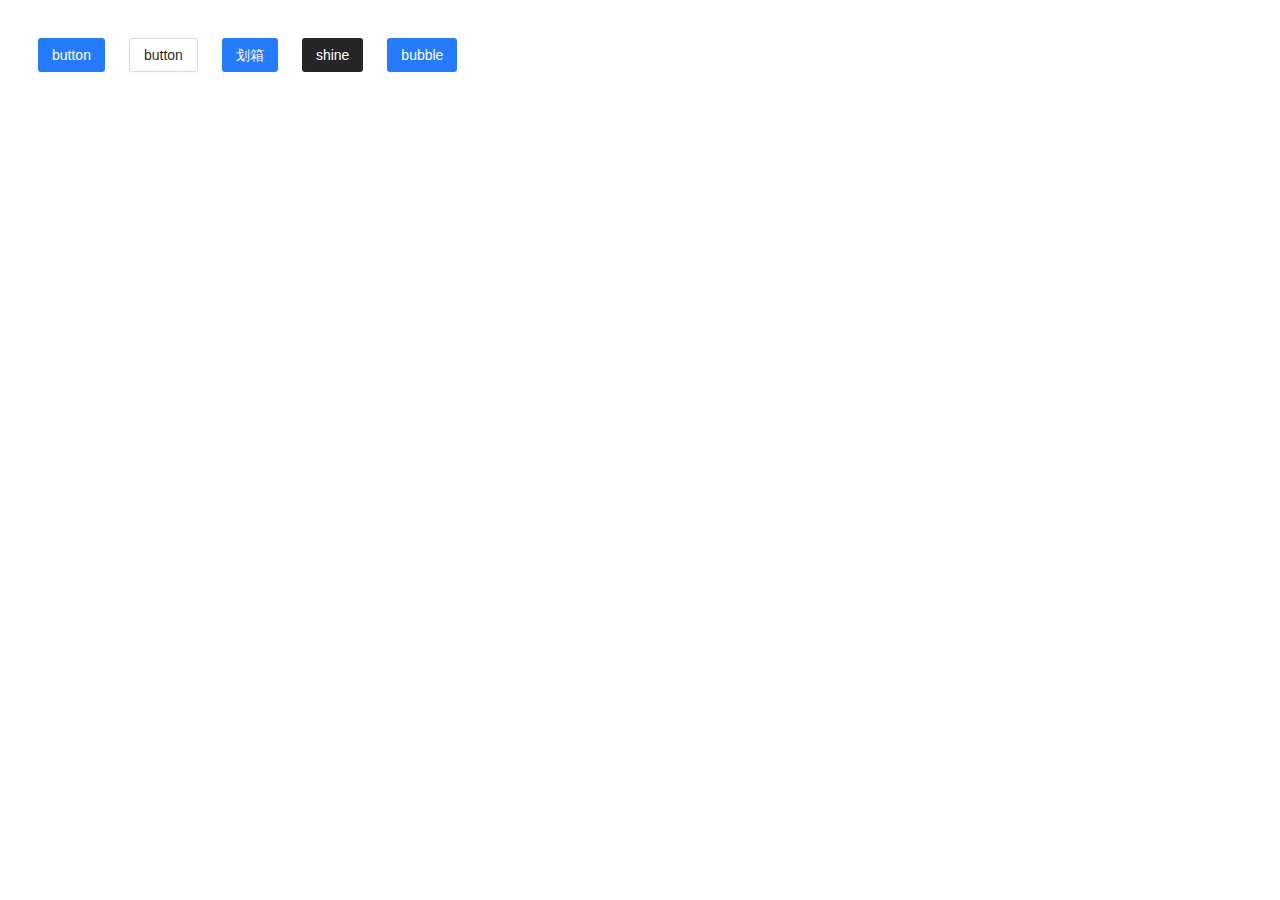
<file: 一些按钮.html>
<!DOCTYPE html>
<html lang="en">

<head>
    <meta charset="UTF-8">
    <meta http-equiv="X-UA-Compatible" content="IE=edge">
    <meta name="viewport" content="width=device-width, initial-scale=1.0">
    <title>一些简单的按钮</title>
    <link href="https://cdn.bootcdn.net/ajax/libs/reseter.css/1.2.0/reseter.min.css" rel="stylesheet">
    <style>
        .layout {
            padding: 20px;
        }

        /* 一些按钮的通用属性 */
        .button {
            margin: 0;
            line-height: 1;
            padding: 0 14px;
            height: 34px;
            font-size: 14px;
            color: #FFF;
            background-color: #267bfc;
            white-space: nowrap;
            outline: none;
            border: none;
            border-radius: 3px;
            position: relative;
            margin: 10px;
        }

        .button .text {
            position: relative;
            z-index: 2;
        }

        .button:focus {
            outline: none;
        }

        .antd .mask {
            position: absolute;
            width: 100%;
            height: 100%;
            background-color: rgba(0, 0, 0, .2);
            left: 0;
            top: 0;
            border-radius: 3px;
            opacity: 0;
            transition: opacity .2s ease-in-out;
        }

        .antd:active .mask {
            opacity: 1;
        }

        .antd::after {
            content: '';
            position: absolute;
            inset: 0;
            border-radius: inherit;
            opacity: 0.4;
            transition: .3s;
            opacity: 0;
            box-shadow: 0 0 0 6px #267bfc;
            transition: .3s;
        }

        .antd:active::after {
            box-shadow: none;
            opacity: 0.5;
            transition: 0s;
        }

        .antd-default {
            background-color: transparent;
            box-shadow: 0 2px 0 rgba(0, 0, 0, .02);
            color: rgba(0, 0, 0, .88);
            border: 1px solid #d9d9d9;
        }

        .antd-default:hover {
            border-color: #267bfc;
            color: #267bfc;
        }

        /* 划箱 */
        .huaxiang::before {
            content: "";
            position: absolute;
            top: 0;
            bottom: 0;
            left: 0;
            right: 0;
            background-color: #fa541c;
            transform-origin: center bottom;
            transform: scaleY(0);
            transition: transform 0.4s ease-in-out;
        }

        .huaxiang:hover {
            cursor: pointer;
        }

        .huaxiang:hover::before {
            transform-origin: center top;
            transform: scaleY(1);
        }


        /* shine */

        .shine {
            color: white;
            background: #262626;
            overflow: hidden;
            --shine-width: 1.25em;
        }

        .shine::after {
            content: "";
            position: absolute;
            background: #595959;
            /* 核心代码：位置一步步调整 */
            top: -50%;
            left: 0%;
            bottom: -50%;
            width: 1.25em;
            transform: translate3d(-200%, 0, 0) rotate(35deg);
        }

        .shine:hover {
            cursor: pointer;
        }

        .shine:hover::after {
            transition: transform .9s ease-in-out;
            transform: translate3d(500%, 0, 0) rotate(35deg);
        }


        /* bubble */
        .bubble {
            overflow: hidden;
        }

        .bubble::before {
            content: "";
            position: absolute;
            top: 50%;
            left: 50%;
            width: 1em;
            height: 1em;
            border-radius: 50%;
            background-color: #9254de;
            transform-origin: center;
            transform: translate3d(-50%, -50%, 0) scale(0, 0);
            transition: transform 0.45s ease-in-out;
        }

        .bubble:hover::before {
            transform: translate3d(-50%, -50%, 0) scale(15, 15);
        }
    </style>
</head>

<body>
    <div class="layout">
        <button class="button antd">
            <span class="text">button</span>
            <div class="mask"></div>
        </button>

        <button class="button antd-default">
            <span class="text">button</span>
            <div class="mask"></div>
        </button>

        <button class="button huaxiang">
            <span class="text">划箱</span>
        </button>

        <button class="button shine">
            <span class="text">shine</span>
        </button>

        <button class="button bubble">
            <span class="text">bubble</span>
        </button>
    </div>
</body>

</html>
</file>
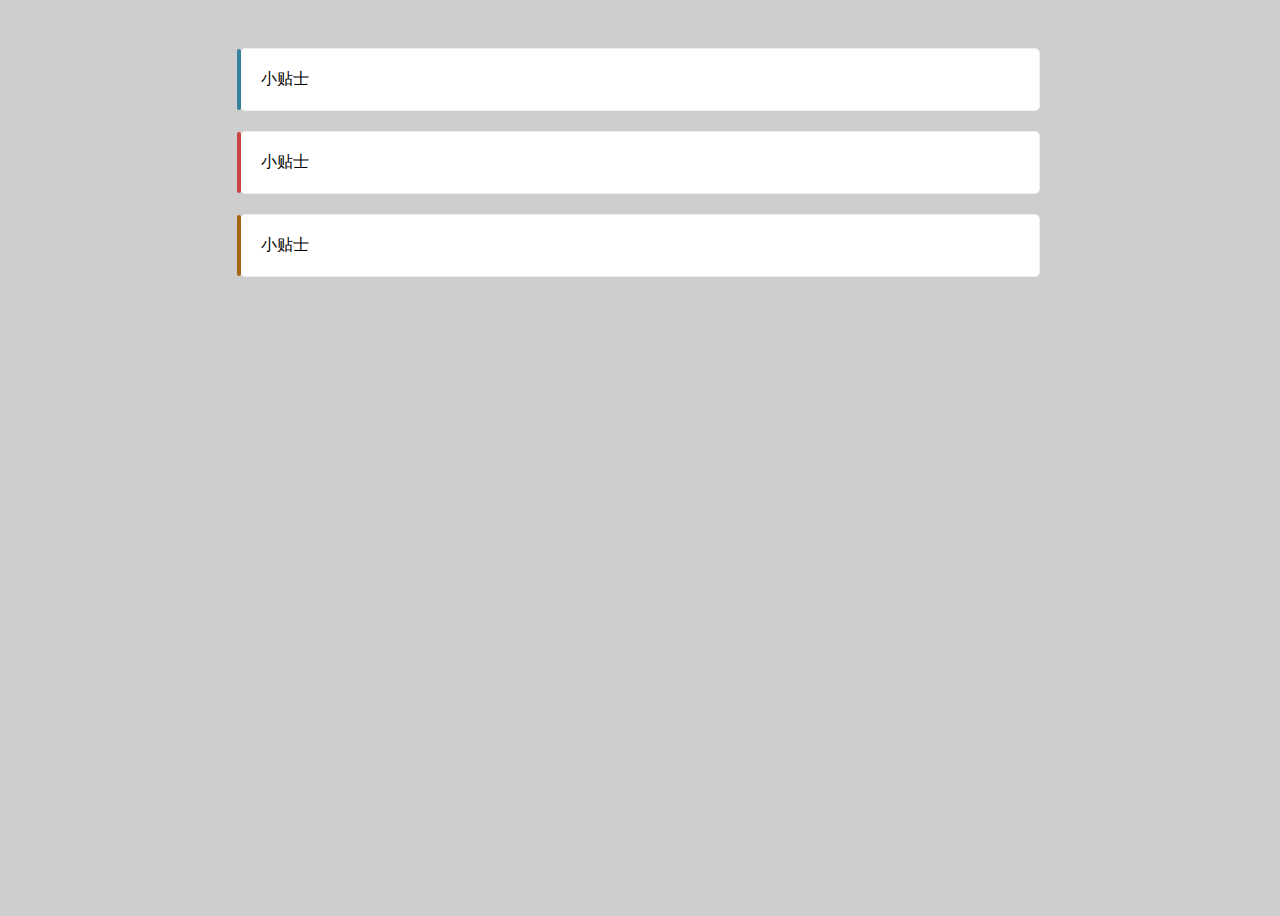
<file: 小贴士.html>
<!DOCTYPE html>
<html lang="en">
<head>
    <meta charset="UTF-8">
    <meta http-equiv="X-UA-Compatible" content="IE=edge">
    <meta name="viewport" content="width=device-width, initial-scale=1.0">
    <title>小贴士</title>
    <link href="https://cdn.bootcdn.net/ajax/libs/reseter.css/1.2.0/reseter.min.css" rel="stylesheet">
    <style>
        body {
            padding: 20px;
            height: 100vh;
            box-sizing: border-box;
            background-color: #cecece;
        }
        .banxin {
            width: 800px;
            margin: 0 auto;
        }
        .tips {
            border-radius: 5px;
            background-color: #FFF;
            border: 1px solid #eee;
            padding: 20px;
            position: relative;
            margin: 20px 0;
            --tip-color: #35829c;
        }
        .tips::before {
            content: '';
            display: block;
            position: absolute;
            left: -4px;
            top: 0;
            width: 4px;
            height: 100%;
            border-radius: 2px;
            background-color: var(--tip-color);
        }

        .red {
            --tip-color: #c94544;
        }
        .warn {
            --tip-color: #a76514;
        }
    </style>
</head>
<body>
    <div class="banxin">
        <div class="tips">小贴士</div>
        <div class="tips red">小贴士</div>
        <div class="tips warn">小贴士</div>
    </div>
</body>
</html>
</file>
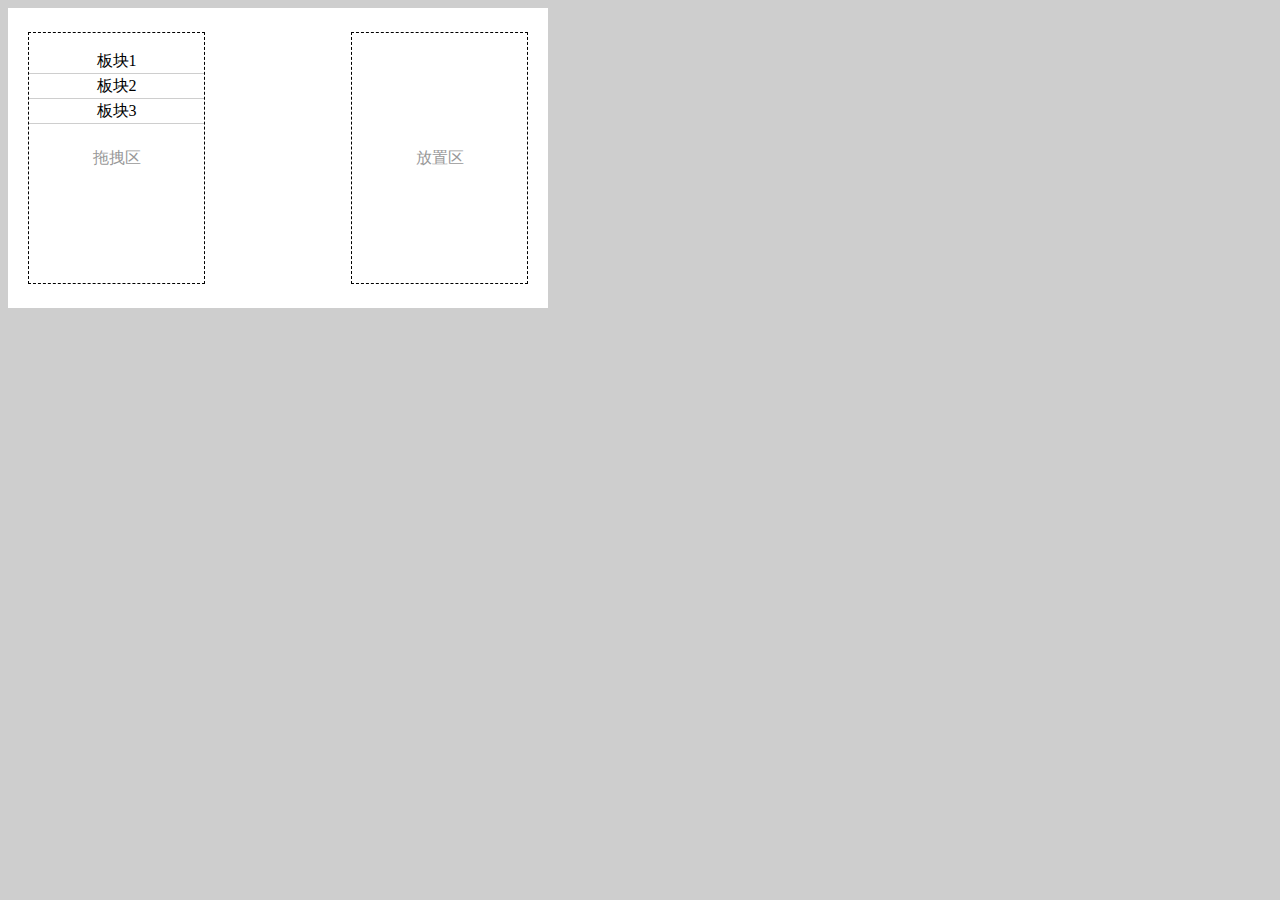
<file: 拖拽Api_demo.html>
<!DOCTYPE html>
<html lang="en">

<head>
    <meta charset="UTF-8">
    <meta http-equiv="X-UA-Compatible" content="IE=edge">
    <meta name="viewport" content="width=device-width, initial-scale=1.0">
    <title>拖拽Api demo</title>
    <link href="https://cdn.bootcdn.net/ajax/libs/reseter.css/1.2.0/reseter.min.css" rel="stylesheet">
    <style>
        body {
            background-color: #cecece;
        }

        .wrapper {
            width: 500px;
            height: 300px;
            background-color: #fff;
            display: flex;
            justify-content: space-between;
            padding: 0 20px;
            align-items: center;
        }

        .area {
            position: relative;
            width: 35%;
            height: 250px;
            border: 1px dashed #000;
        }

        .area .bg-text {
            color: #999;
            position: absolute;
            left: 50%;
            top: 50%;
            transform: translate(-50%, -50%);
        }

        ul li {
            line-height: 24px;
            border-bottom: 1px solid #cecece;
            text-align: center;
            list-style: none;
        }

        ul {
            padding: 0;
        }
    </style>
</head>

<body>
    <div class="wrapper">
        <div class="area">
            <ul class="list" id="drag"></ul>
            <div class="bg-text">拖拽区</div>
        </div>
        <div class="area">
            <ul class="list" id="place"></ul>
            <div class="bg-text">放置区</div>
        </div>
    </div>
    <script>
        // 拖拽区域的列表数据
        const dragList = [
            {
                id: 0,
                text: '板块1'
            },
            {
                id: 1,
                text: '板块2'
            },
            {
                id: 2,
                text: '板块3'
            }
        ]

        // 放置区域的列表数据
        const placeList = []

        const dragwrap = document.getElementById('drag')
        const placewrap = document.getElementById('place')

        // 根据数据加载列表
        function loadLayout(mode = 'drag') {
            let str1 = ``;
            let str2 = ``
            dragList.forEach(v => {
                // 渲染时将 id 绑定到标签上，便于找到数据
                str1 += `<li draggable="true" data-id='${v.id}'>${v.text}</li>`
            })
            placeList.forEach(v => {
                // 渲染时将 id 绑定到标签上，便于找到数据
                str2 += `<li draggable="true" data-id='${v.id}'>${v.text}</li>`
            })
            dragwrap.innerHTML = str1
            placewrap.innerHTML = str2
        }

        loadLayout()

        dragwrap.addEventListener('dragstart', function (e) {
            // 拖拽标签对应数据的id
            const id = e.target.dataset.id
            e.dataTransfer.id = id
        })

        dragwrap.addEventListener('dragend', function (e) {
            if (e.dataTransfer.id) {
                const index = dragList.findIndex(v => v.id === parseInt(e.dataTransfer.id))
                // 添加放置区数据
                placeList.push(dragList[index])
                // 删除原有
                dragList.splice(index, 1)
                loadLayout()
            }
            // 防止拖拉效果被重置，允许被拖拉的节点放入目标节点
            event.preventDefault();
        })
    </script>
</body>

</html>
</file>
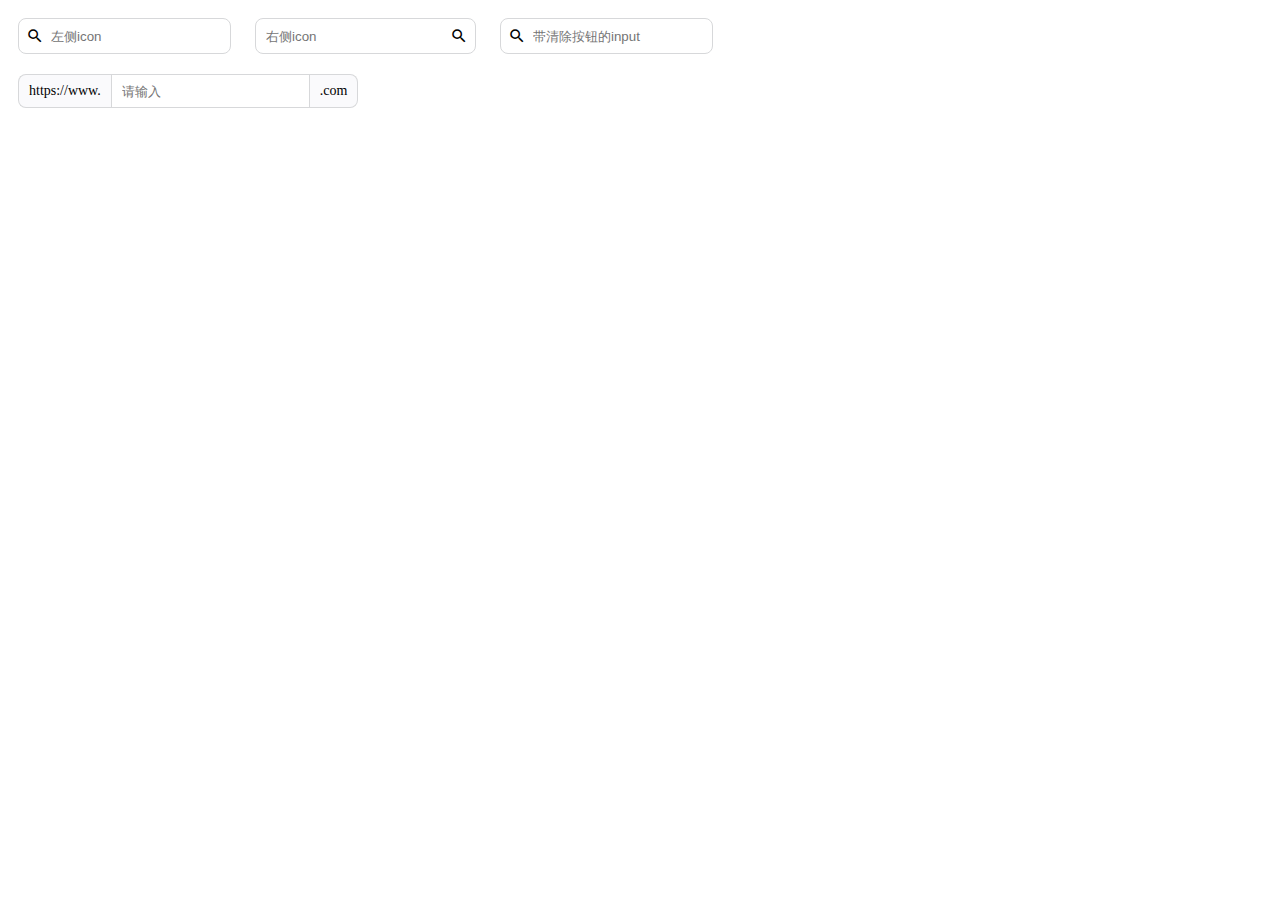
<file: 输入框.html>
<!DOCTYPE html>
<html lang="en">

<head>
    <meta charset="UTF-8">
    <meta http-equiv="X-UA-Compatible" content="IE=edge">
    <meta name="viewport" content="width=device-width, initial-scale=1.0">
    <title>搜索框</title>
    <!-- 引入 feather-icon -->
    <!-- <script src="https://cdn.bootcdn.net/ajax/libs/feather-icons/4.29.0/feather.min.js"></script> -->
    <!-- 引入 google  Material icon -->
    <link href="https://fonts.googleapis.com/icon?family=Material+Icons" rel="stylesheet">
    <style>
        .search-item {
            position: relative;
            display: inline-block;
            margin: 10px;
        }

        .search-item input {
            outline: none;
            border: 0;
            height: 32px;
            padding-left: 32px;
            border-radius: 8px;
            border: 1px solid #d7d8da;
            transition: border-color .3s;
        }

        .search-item .icon {
            position: absolute;
            font-size: 18px;
            left: 8px;
            top: 50%;
            transform: translateY(-50%);
        }

        .search-item input:focus {
            border: 1px solid #5e7ce0;
            box-shadow: 0 0 0 4px rgba(94, 124, 224, .08);
        }

        /* 右侧icon */
        .right-icon input {
            padding-left: 10px;
            padding-right: 32px;
        }

        .right-icon .icon {
            left: unset;
            right: 8px;
        }

        .clear-icon {
            position: absolute;
            right: 8px;
            top: 50%;
            font-size: 18px;
            transform: translateY(-50%);
            display: none;
            cursor: pointer;
            z-index: 1;
        }

        /* group */
        .group input {
            border-radius: 0;
            padding: 0 10px;
        }
        .group {
            display: flex;
        }
        .group .input-label{
            display: flex;
            background-color: #fafafc;
            border: 1px solid #d7d8da;
            border-radius: 8px;
            font-size: 14px;
            line-height: 32px;
            padding: 0 10px;
        }

        .group .input-label:first-child {
            border-right: 0;
            border-top-right-radius: 0;
            border-bottom-right-radius: 0;
        }

        .group .input-label:last-child {
            border-left: 0;
            border-top-left-radius: 0;
            border-bottom-left-radius: 0;
        }
    </style>
</head>

<body>
    <div>
        <div class="search-item">
            <span class="material-icons icon">&#xe8b6;</span>
            <input type="text" placeholder="左侧icon" />
        </div>

        <div class="search-item right-icon">
            <input type="text" placeholder="右侧icon" />
            <span class="material-icons icon">&#xe8b6;</span>
        </div>

        <div class="search-item" id="item">
            <span class="material-icons icon">&#xe8b6;</span>
            <input type="text" placeholder="带清除按钮的input" oninput="handleInput()" />
            <span class="material-icons clear-icon" onclick="clearInput()">&#xe5cd;</span>
        </div>

        <div class="search-item group">
            <span class="input-label">https://www.</span>
            <input type="text" placeholder="请输入" />
            <span class="input-label">.com</span>
        </div>
    </div>
    <script>
        // 输入框主体
        const item = document.getElementById('item')
        // 输入框
        let inputItem = null
        // 清除icon
        let clearIcon = null

        for (let el of item.children) {
            if (el.nodeName.toUpperCase() === 'INPUT') {
                inputItem = el
                break
            }
        }

        for (let el of item.children) {
            if (el.className.indexOf('clear-icon') > -1) {
                clearIcon = el
                break
            }
        }

        // 清除
        function clearInput() {
            inputItem.value = ''
            initClear()
        }

        // 清除按钮的显示隐藏
        function initClear() {
            if (!clearIcon) return
            clearIcon.style.display = inputItem.value ? 'inline' : 'none'
        }

        // 输入框输入事件
        function handleInput() {
            initClear()
        }
    </script>
</body>

</html>
</file>
